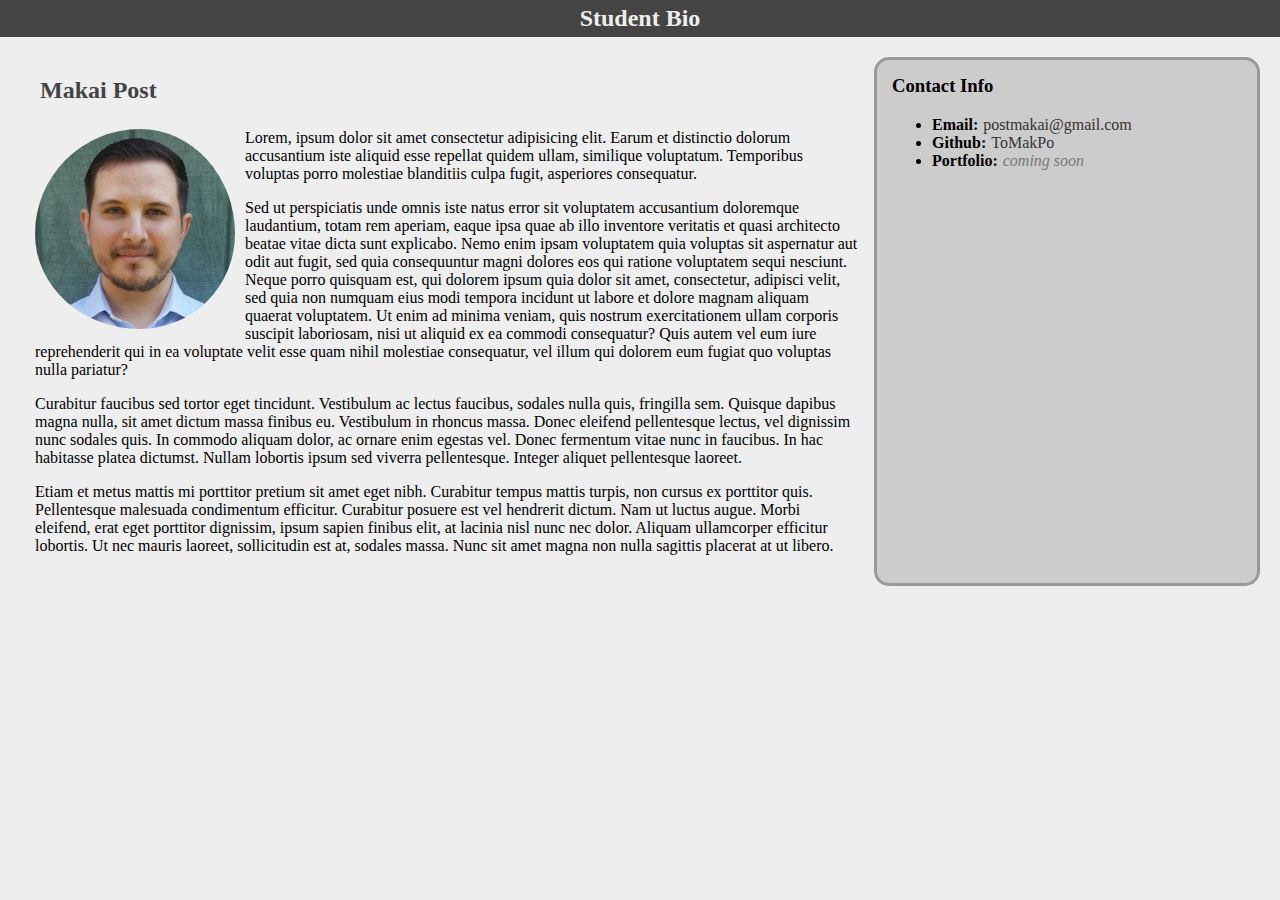
<file: Day-02/index.html>
<!DOCTYPE html>
<html lang="en">
<head>
    <meta charset="UTF-8">
    <meta name="viewport" content="width=device-width, initial-scale=1.0">
    <title>Student Bio</title>
    
    <style>
        body {
            padding: 0;
            margin: 0;
            background: #EEE;
        }

        header {
            background: #444;
            color: #EEE;
            text-align: center;
            padding: 5px;
            font-size: 12px;
            margin: 0;
        }

        h1 {
            margin: 0;
        }
        
        main {
            margin: 20px;
            display: grid;
            grid-template-columns: auto 1fr;
        }

        #home {
            flex: auto;
            float: left;
            padding: 15px;
        }

        h2 {
            color: #444;
            padding: 5px;
            margin-top: 0;
        }

        img {
            float: left;
            height: 200px;
            padding: 0 10px 10px 0;
            border-radius: 50%;
        }

        #contact-info {
            flex: 1;
            float: right;
            min-width: 350px;
            background: #CCC;
            padding: 15px;
            border-radius: 15px;
            border: #999 solid 3px;
        }

        h3 {
            margin-top: 0;
        }

        li a {
            margin-left: 5px;
            color: #333;
            text-decoration: none;
        }

        li a:visited {
            color: #333;
        }

        li a:hover {
            color: #888;
        }

        .locked, .locked:visited {
            color: #777;
        }
    </style>
</head>
<body>
    <header>
        <h1>Student Bio</h1>
    </header>

    <main>
        <section id='home'>
            <h2>Makai Post</h2>

            <div>
                <img src="./TMP - Profile Image.jpg" alt="">

                <p>Lorem, ipsum dolor sit amet consectetur adipisicing elit. Earum et distinctio dolorum accusantium iste aliquid esse repellat quidem ullam, similique voluptatum. Temporibus voluptas porro molestiae blanditiis culpa fugit, asperiores consequatur.</p>

                <p>Sed ut perspiciatis unde omnis iste natus error sit voluptatem accusantium doloremque laudantium, totam rem aperiam, eaque ipsa quae ab illo inventore veritatis et quasi architecto beatae vitae dicta sunt explicabo. Nemo enim ipsam voluptatem quia voluptas sit aspernatur aut odit aut fugit, sed quia consequuntur magni dolores eos qui ratione voluptatem sequi nesciunt. Neque porro quisquam est, qui dolorem ipsum quia dolor sit amet, consectetur, adipisci velit, sed quia non numquam eius modi tempora incidunt ut labore et dolore magnam aliquam quaerat voluptatem. Ut enim ad minima veniam, quis nostrum exercitationem ullam corporis suscipit laboriosam, nisi ut aliquid ex ea commodi consequatur? Quis autem vel eum iure reprehenderit qui in ea voluptate velit esse quam nihil molestiae consequatur, vel illum qui dolorem eum fugiat quo voluptas nulla pariatur?</p>
            
                <p>Curabitur faucibus sed tortor eget tincidunt. Vestibulum ac lectus faucibus, sodales nulla quis, fringilla sem. Quisque dapibus magna nulla, sit amet dictum massa finibus eu. Vestibulum in rhoncus massa. Donec eleifend pellentesque lectus, vel dignissim nunc sodales quis. In commodo aliquam dolor, ac ornare enim egestas vel. Donec fermentum vitae nunc in faucibus. In hac habitasse platea dictumst. Nullam lobortis ipsum sed viverra pellentesque. Integer aliquet pellentesque laoreet.</p>
            
                <p>Etiam et metus mattis mi porttitor pretium sit amet eget nibh. Curabitur tempus mattis turpis, non cursus ex porttitor quis. Pellentesque malesuada condimentum efficitur. Curabitur posuere est vel hendrerit dictum. Nam ut luctus augue. Morbi eleifend, erat eget porttitor dignissim, ipsum sapien finibus elit, at lacinia nisl nunc nec dolor. Aliquam ullamcorper efficitur lobortis. Ut nec mauris laoreet, sollicitudin est at, sodales massa. Nunc sit amet magna non nulla sagittis placerat at ut libero.</p>
            
            </div>
        </section>

        <section id='contact-info'>
            <h3>Contact Info</h3>

            <ul>
                <li><strong>Email:</strong><a href="mailto:postmakai@gmail.com" target="_blank">postmakai@gmail.com</a></li>
                <li><strong>Github:</strong><a href="https://github.com/ToMakPo" target="_blank">ToMakPo</a></li>
                <li><strong>Portfolio:</strong><em><a href="#" class='locked'>coming soon</a></em></li>
            </ul>
        </section>
    </main>
</body>
</html>
</file>
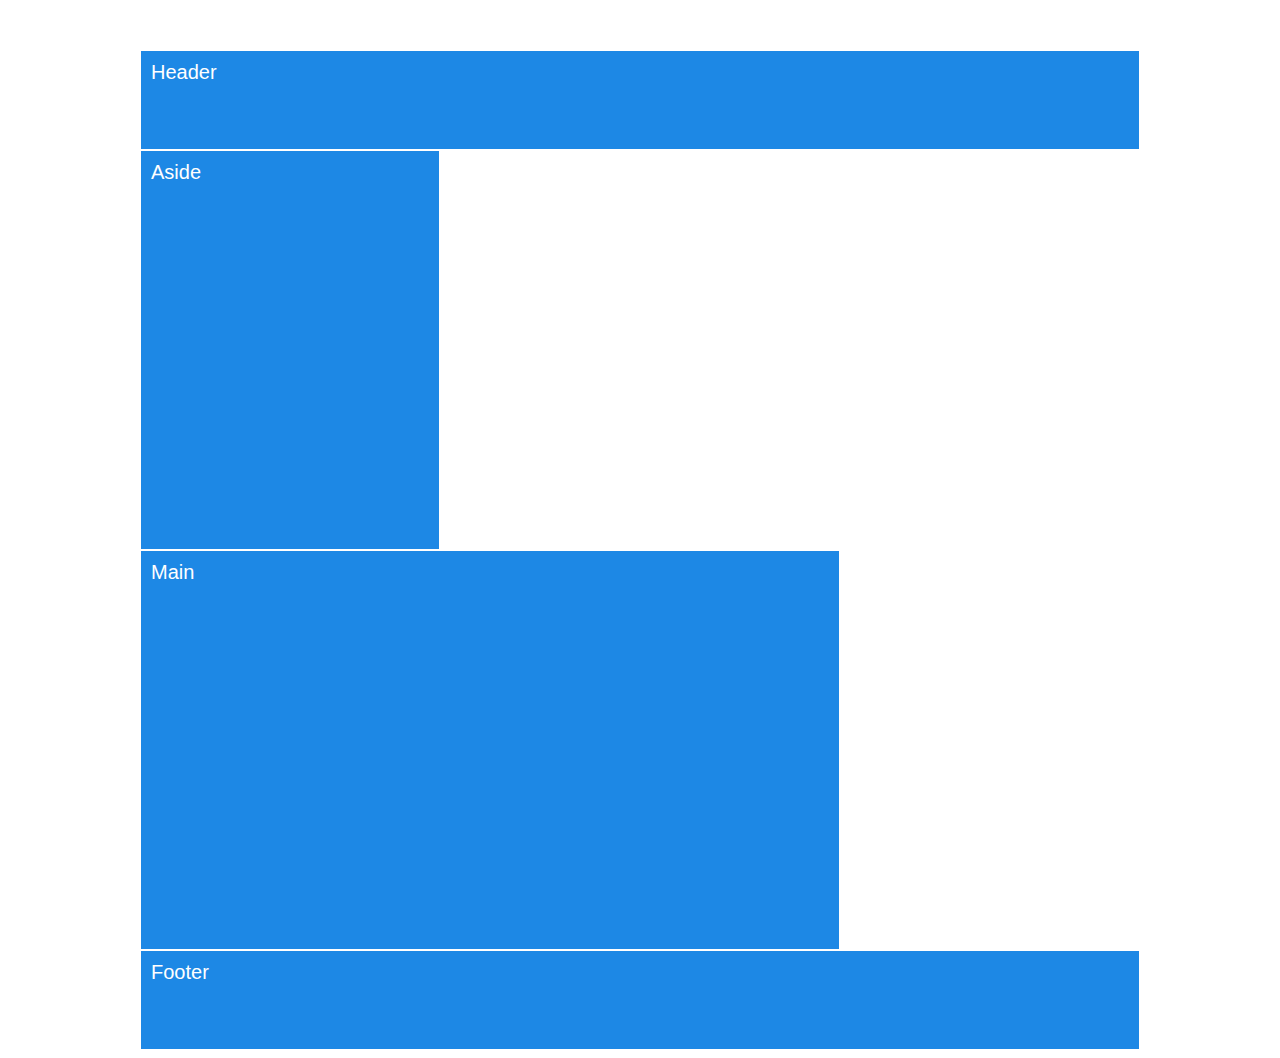
<file: Day-03/08-FloatExamples/layout-no-float.html>
<!DOCTYPE html>
<html lang="en-us">

<head>
  <meta charset="UTF-8">
  <title>Layout without floats</title>
  <link rel="stylesheet" href="style.css">
</head>

<body>
  <div class="container">
    <header>Header</header>
    <div class="clearfix">
      <aside>Aside</aside>
      <main>Main</main>
    </div>
    <footer>Footer</footer>
  </div>

</body>

</html>
</file>
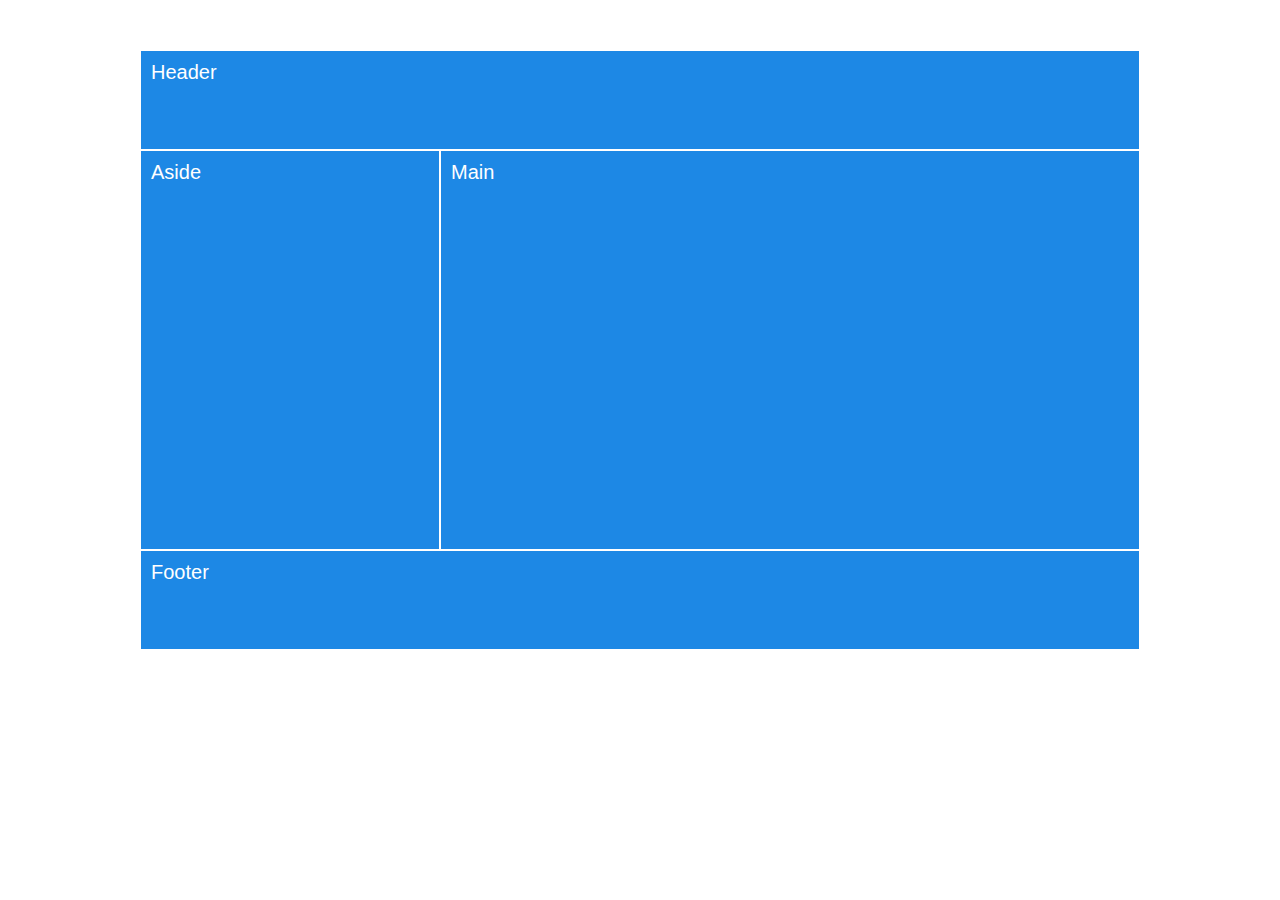
<file: Day-03/08-FloatExamples/layout-with-float.html>
<!DOCTYPE html>
<html lang="en-us">

<head>
  <meta charset="UTF-8">
  <title>Layout with floats</title>
  <link rel="stylesheet" href="style.css">
  <link rel="stylesheet" href="float-style.css">
</head>

<body>
  <div class="container">
    <header>Header</header>
    <div class="clearfix">
      <aside>Aside</aside>
      <main>Main</main>
    </div>
    <footer>Footer</footer>
  </div>

</body>

</html>
</file>
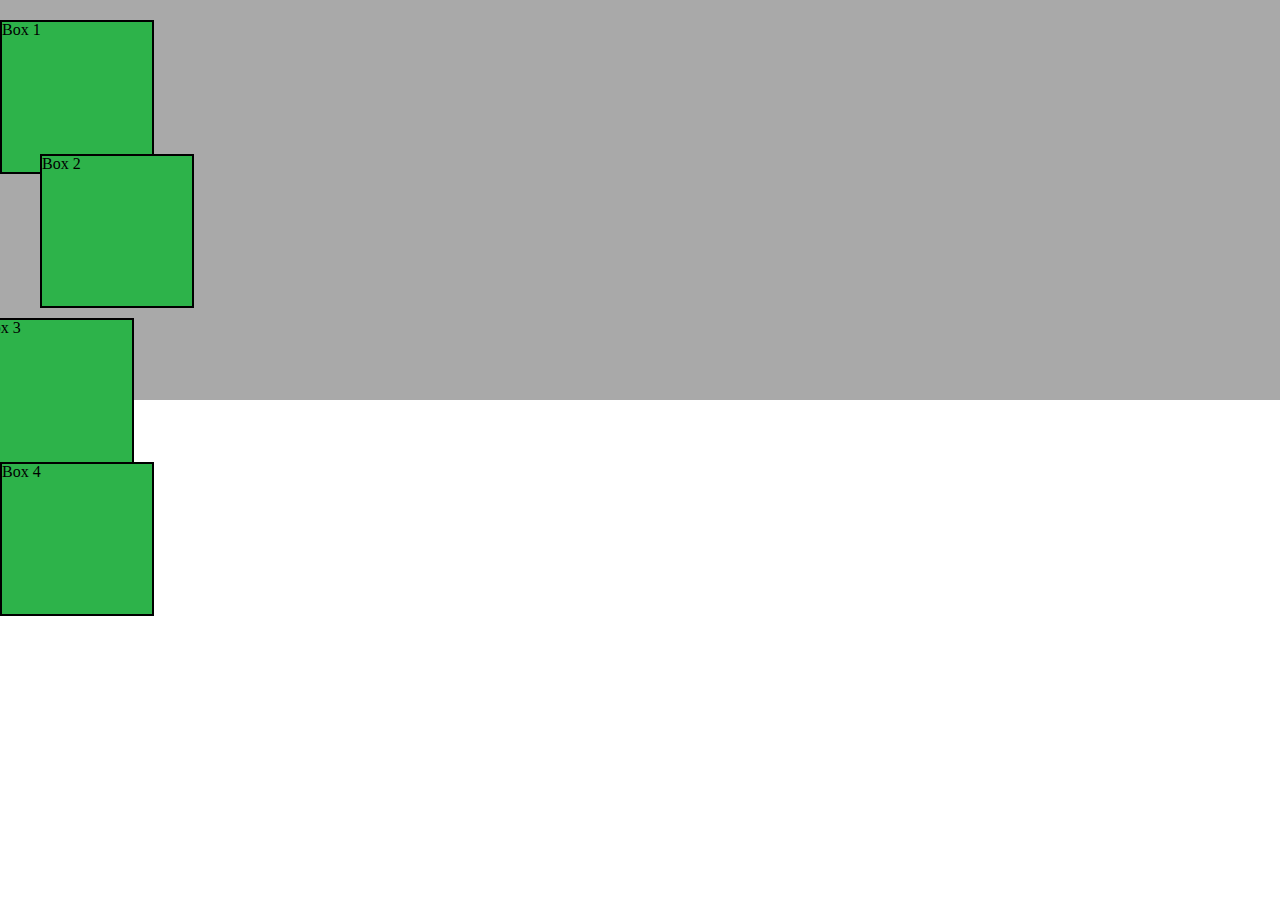
<file: Day-03/10-CSS_PositionedLayout/main.html>
<!DOCTYPE html>
<html lang="en-us">

<head>
  <meta charset="UTF-8">
  <title>CSS Positioning Demo</title>
  <!-- Comment out each stylesheet to get the one you'd like to see -->
  <link rel="stylesheet" href="reset.css">
   <!-- <link rel="stylesheet" href="static.css"> -->
  <link rel="stylesheet" href="relative.css">
  <!-- <link rel="stylesheet" href="absolute.css"> -->
  <!--<link rel="stylesheet" href="fixed.css">-->
  <!--<link rel="stylesheet" href="zindex.css">-->
  <!--<link rel="stylesheet" href="invisible.css">-->
</head>

<body>
  <div class="box-set">
    <figure class="box box-1">Box 1</figure>
    <figure class="box box-2">Box 2</figure>
    <figure class="box box-3">Box 3</figure>
    <figure class="box box-4">Box 4</figure>
  </div>
</body>

</html>
</file>
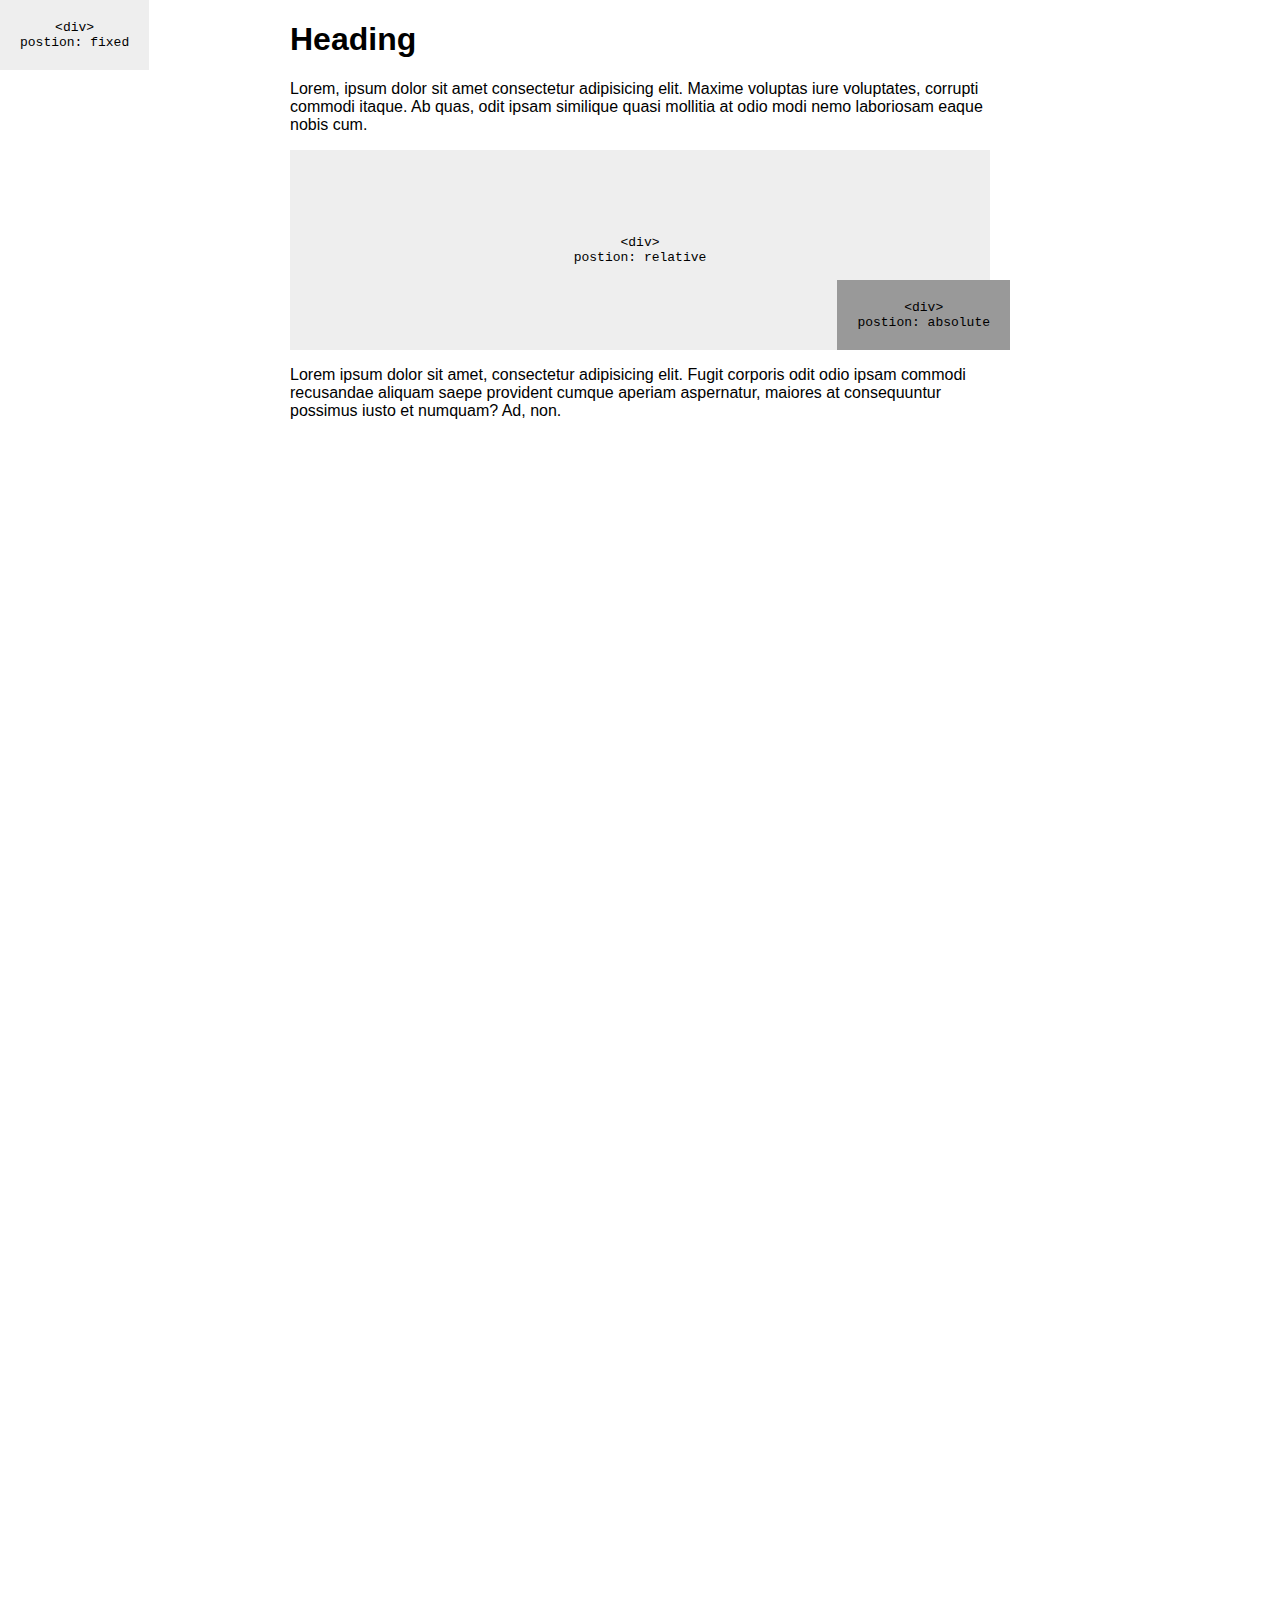
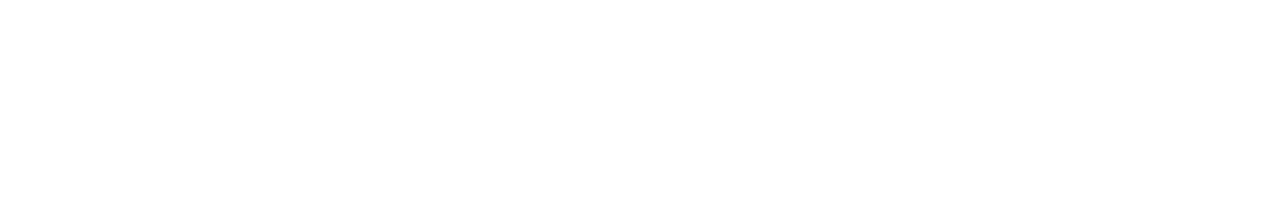
<file: Day-03/11-CSS_Positioned_Activity/positioning.html>
<!DOCTYPE html>
<html lang="en">
<head>
    <meta charset="UTF-8">
    <meta name="viewport" content="width=device-width, initial-scale=1.0">
    <title>Document</title>
    <link rel="stylesheet" href="./positioning.css">
</head>
<body>
    <div id='top-left' class='mono'> &lt;div&gt;<br>postion: fixed</div>
    <h1>Heading</h1>
    <p>Lorem, ipsum dolor sit amet consectetur adipisicing elit. Maxime voluptas iure voluptates, corrupti commodi itaque. Ab quas, odit ipsam similique quasi mollitia at odio modi nemo laboriosam eaque nobis cum.</p>
    <div id='in-column' class='mono'>
        <div id='inside'>&lt;div&gt;<br>postion: relative</div>
        <div id='offset-right'>
            &lt;div&gt;<br>postion: absolute
        </div>
    </div>
    <p>Lorem ipsum dolor sit amet, consectetur adipisicing elit. Fugit corporis odit odio ipsam commodi recusandae aliquam saepe provident cumque aperiam aspernatur, maiores at consequuntur possimus iusto et numquam? Ad, non.</p>
</body>
</html>
</file>
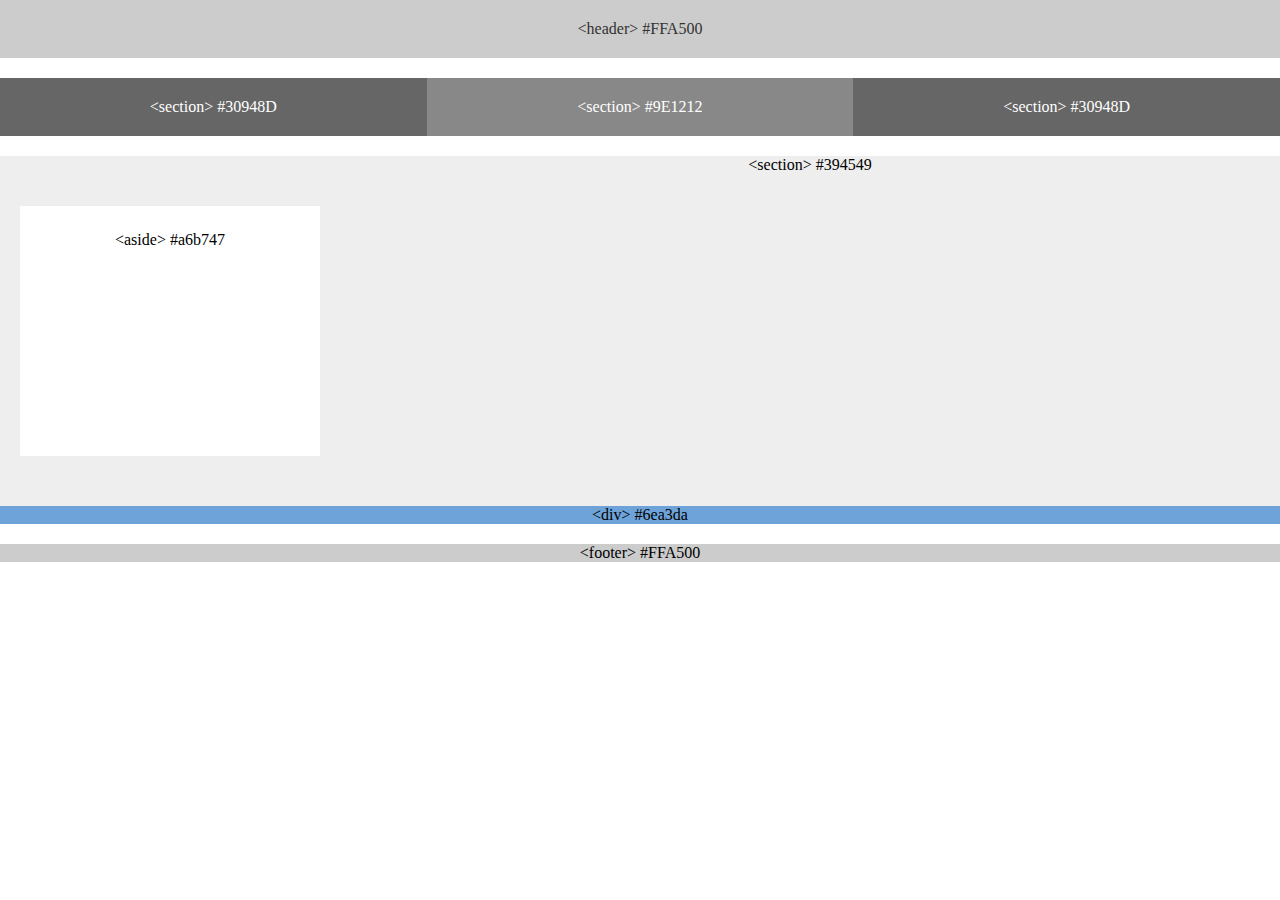
<file: Day-03/09-FloatLayout-Activity/Unsolved/floats.html>
<!DOCTYPE html>
<html lang="en-us">

<head>
  <meta charset="UTF-8">
  <title>Floats</title>
  <link rel="stylesheet" type="text/css" href="floats.css">
</head>

<body>

  <header>
    &lt;header&gt; #FFA500
  </header>

  <section id="left" class='tribar'>
    &lt;section&gt; #30948D
  </section>

  <section id="middle" class='tribar'>
    &lt;section&gt; #9E1212
  </section>

  <section id="right" class='tribar'>
    &lt;section&gt; #30948D
  </section>

  <section id="full">
    <aside>
      &lt;aside&gt; #a6b747
    </aside>
    &lt;section&gt; #394549
    <div id="division">
      &lt;div&gt; #6ea3da
    </div></code>
  </section>

  <footer>
    &lt;footer&gt; #FFA500
  </footer>

</body>

</html>
</file>
<file: Day-03/08-FloatExamples/style.css>
*, *::after, *::before {
  box-sizing: border-box;
}

.container {
  margin: 0 auto;
  margin-top: 50px;
  width: 1000px;
  color: white;
  font-family: 'Segoe UI', Tahoma, Geneva, Verdana, sans-serif;
  font-size: 1.25em;
}

header {
  background-color: #1D88E5;
  height: 100px;
  padding: 10px;
  border: 1px solid white;
}

aside {
  background-color: #1D88E5;
  width: 300px;
  height: 400px;
  padding: 10px;
  border: 1px solid white;
}

main {
  background-color: #1D88E5;
  width: 700px;
  height: 400px;
  padding: 10px;
  border: 1px solid white;
}

footer {
  background-color: #1D88E5;
  width: 1000px;
  height: 100px;
  padding: 10px;
  border: 1px solid white;
}
</file>
<file: Day-03/08-FloatExamples/float-style.css>
.clearfix::after {
  content: " ";
  display: block;
  clear: both;
}

aside {
  float: left;
}

main {
  float: left;
}
</file>
<file: Day-03/10-CSS_PositionedLayout/static.css>
/**
 * Static: Default positioning
 **/

.box-set {
  position: relative;
  height: 400px;
  background: darkgray;
}

.box {
  width: 150px;
  height: 150px;
  background: #2db34a;
  border: 2px solid black;
}
</file>
<file: Day-03/10-CSS_PositionedLayout/relative.css>
/**
 * Relative Position: sets boxes relative to its original location
 * (i.e. below or left of where the element would normally be)
 **/

.box-set {
  position: relative;
  height: 400px;
  background: darkgray;
}

.box {
  /* relative positioning */
  position: relative;
  width: 150px;
  height: 150px;
  background: #2db34a;
  border: 2px solid black;
}

.box-1 {
  top: 20px;
}

.box-2 {
  left: 40px;
}

.box-3 {
  right: 20px;
  bottom: -10px;
}
</file>
<file: Day-03/10-CSS_PositionedLayout/absolute.css>
/**
 * Absolute Position: anchors element to the first element (overall box)
 **/

.box-set {
  position: relative;
  height: 400px;
  background: darkgray;
}

.box {
  /* Absolute Position */
  position: absolute;
  width: 150px;
  height: 150px;
  background: #2db34a;
  border: 2px solid black;
}

/* Box rules: percentages define anchors (i.e. position of each box relative to enclosing box) */

.box-1 {
  top: 6%;
  left: 2%;
}

.box-2 {
  top: 0;
  right: -40px;
}

.box-3 {
  right: 20px;
  bottom: -10px;
}

.box-4 {
  bottom: 0;
}
</file>
<file: Day-03/10-CSS_PositionedLayout/fixed.css>
/**
 * Fixed Position: Anchors element to the browser
 **/

.box-set {
  position: relative;
  height: 400px;
  background: darkgray;
}

.box {
  position: fixed;
  width: 150px;
  height: 150px;
  background: #2db34a;
  border: 2px solid black;
}

/* Box rules: percentages define anchors (i.e. position of each box relative to browser window) */

.box-1 {
  top: 6%;
  left: 2%;
}

.box-2 {
  top: 0;
  right: -40px;
}

.box-3 {
  right: 20px;
  bottom: -10px;
}

.box-4 {
  bottom: 0;
}
</file>
<file: Day-03/10-CSS_PositionedLayout/zindex.css>
/**
 * Z-Index: let's us position elements on top of each other (the z-axis controls depth position)
 **/

.box-set {
  position: relative;
  height: 400px;
  background: darkgray;
}

.box {
  position: absolute;
  width: 150px;
  height: 150px;
  background: #2db34a;
  border: 2px solid black;
}

.box-1 {
  top: 10px;
  left: 10px;
}

.box-2 {
  bottom: 10px;
  left: 70px;
  z-index: 3;
}

.box-3 {
  top: 10px;
  left: 130px;
  z-index: 2;
}

.box-4 {
  bottom: 10px;
  left: 190px;
  z-index: 1;
}
</file>
<file: Day-03/10-CSS_PositionedLayout/invisible.css>
.box-set {
  position: relative;
  height: 400px;
  background: darkgray;
}

.box {
  position: relative;
  width: 150px;
  height: 150px;
  background: #2db34a;
  border: 2px solid black;
}

.box-1 {
  top: 20px;

  /* Hides element as if it's not there (compare with "visibility: hidden;"). */
  display: none;
}

.box-2 {
  left: 40px;
}

.box-3 {
  right: 20px;
  bottom: -10px;
}
</file>
<file: Day-03/11-CSS_Positioned_Activity/positioning.css>
body {
    max-width: 700px;
    margin: auto;
    height: 200vh;
    font-family: 'Gill Sans', 'Gill Sans MT', Calibri, 'Trebuchet MS', sans-serif;
}

#top-left {
    position: fixed;
    background: #EEE;
    top: 0;
    left: 0;
    padding: 20px 20px;
    text-align: center;
}

.mono {
    font-family: monospace;
}

#in-column {
    position: relative;
    text-align: center;
    height: 200px;
    width: 100%;
    background: #EEE;
    padding: auto 0;
}

#inside {
    text-align: center;
    position: absolute;
    width: 100%;
    top: 50%;
    transform: translateY(-50%);
    left: 0
}

#offset-right {
    position: absolute;
    right: -20px;
    bottom: 0px;
    background: #999;
    padding: 20px;
}
</file>
<file: Day-03/09-FloatLayout-Activity/Unsolved/floats.css>
/**
 * Float Layout Activity
 **/

* {
  box-sizing: border-box;
  text-align: center;
}

body {
  padding: 0;
  margin: 0;
}

header {
  padding: 20px;
  margin-bottom: 20px;
  color: #333;
  background: #CCC;
}

section {
  display: block;
}

.tribar {
  padding: 20px 0;
}

#left {
  background: #666;
  color: white;
  float: left;
  width: 33.33%;
}

#middle {
  background: #888;
  color: white;
  float: left;
  width: 33.33%;
}

#right {
  background: #666;
  color: white;
  float: right;
  width: 33.33%;
}

#full {
  float: left;
  width: 100%;
  margin: 20px 0;
  background: #EEE;
}

#division {
  float: right;
  width: 100%;
  background: #6EA3DA;
}

aside {
  float: left;
  margin: 50px 20px;
  background: #FFF;
  width: 300px;
  height: 250px;
  padding: 25px;
}

footer {
  float: left;
  width: 100%;
  background: #CCC;
}
</file>
